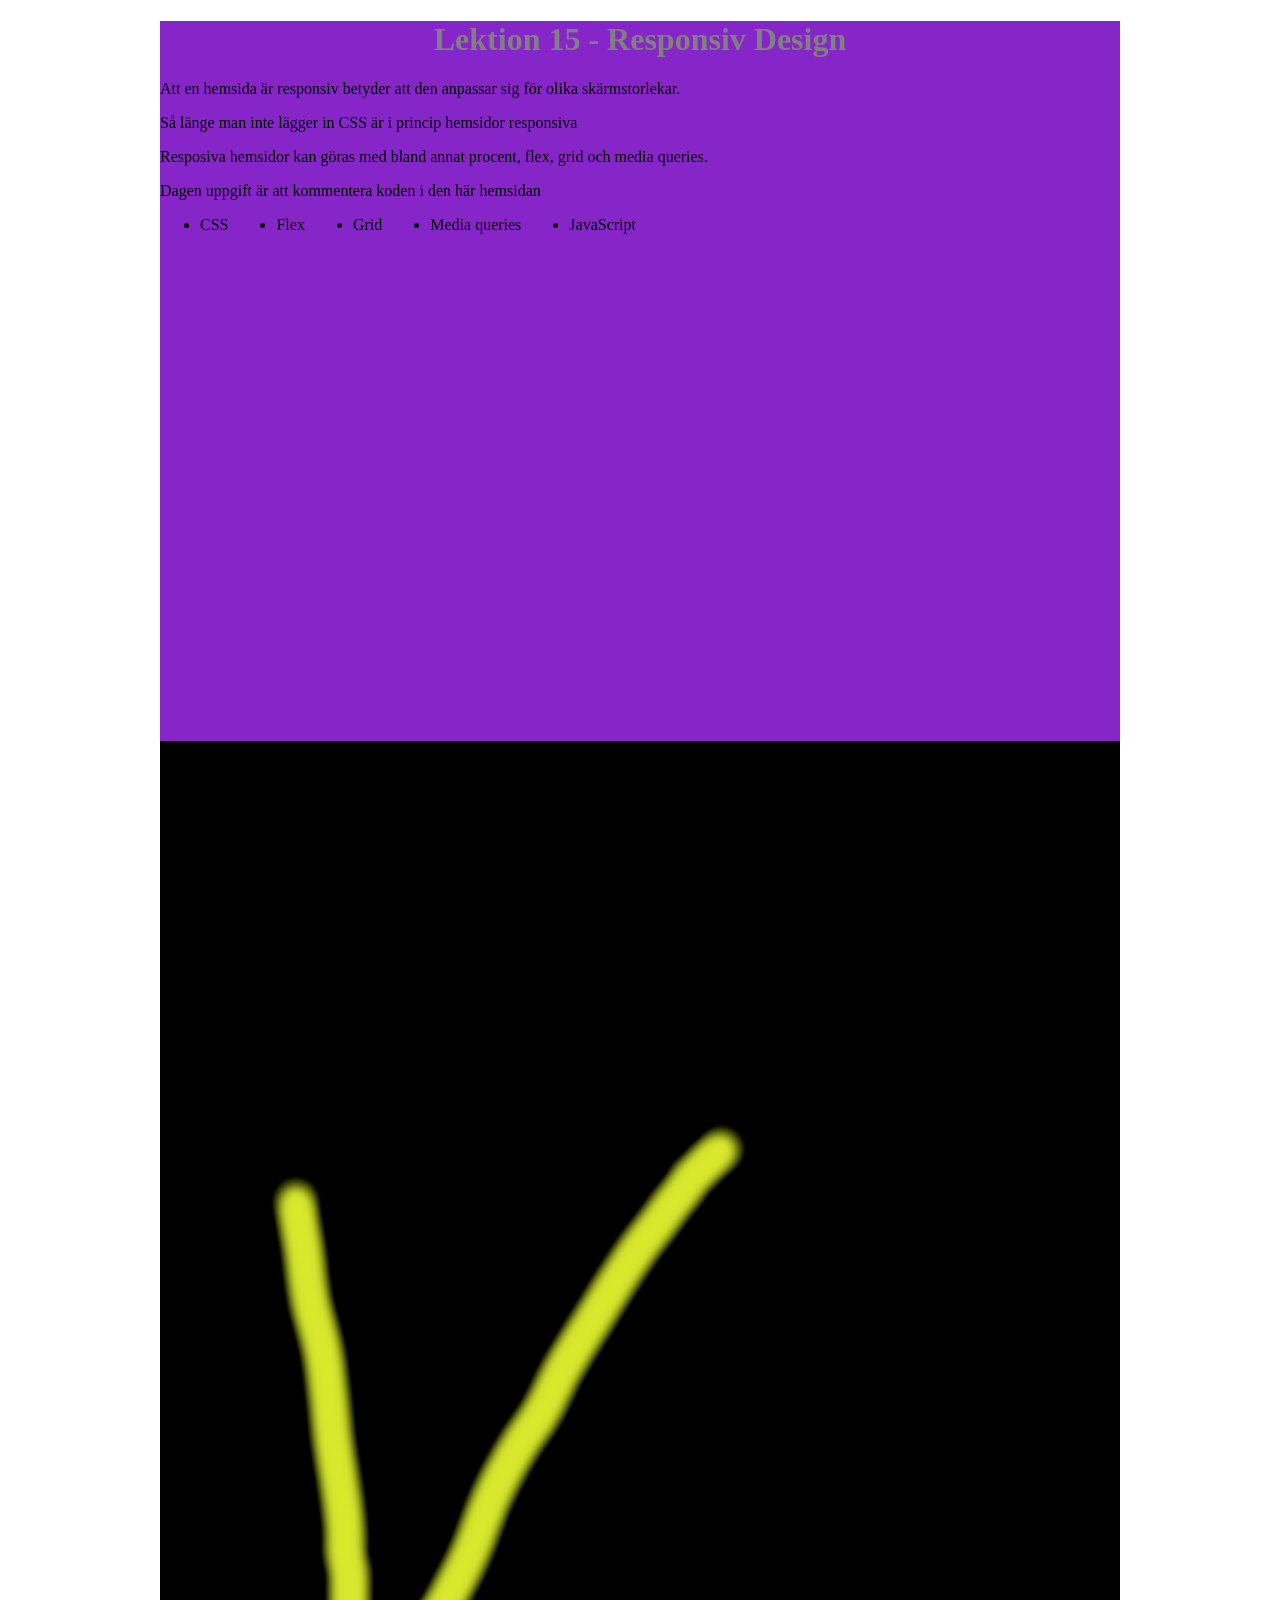
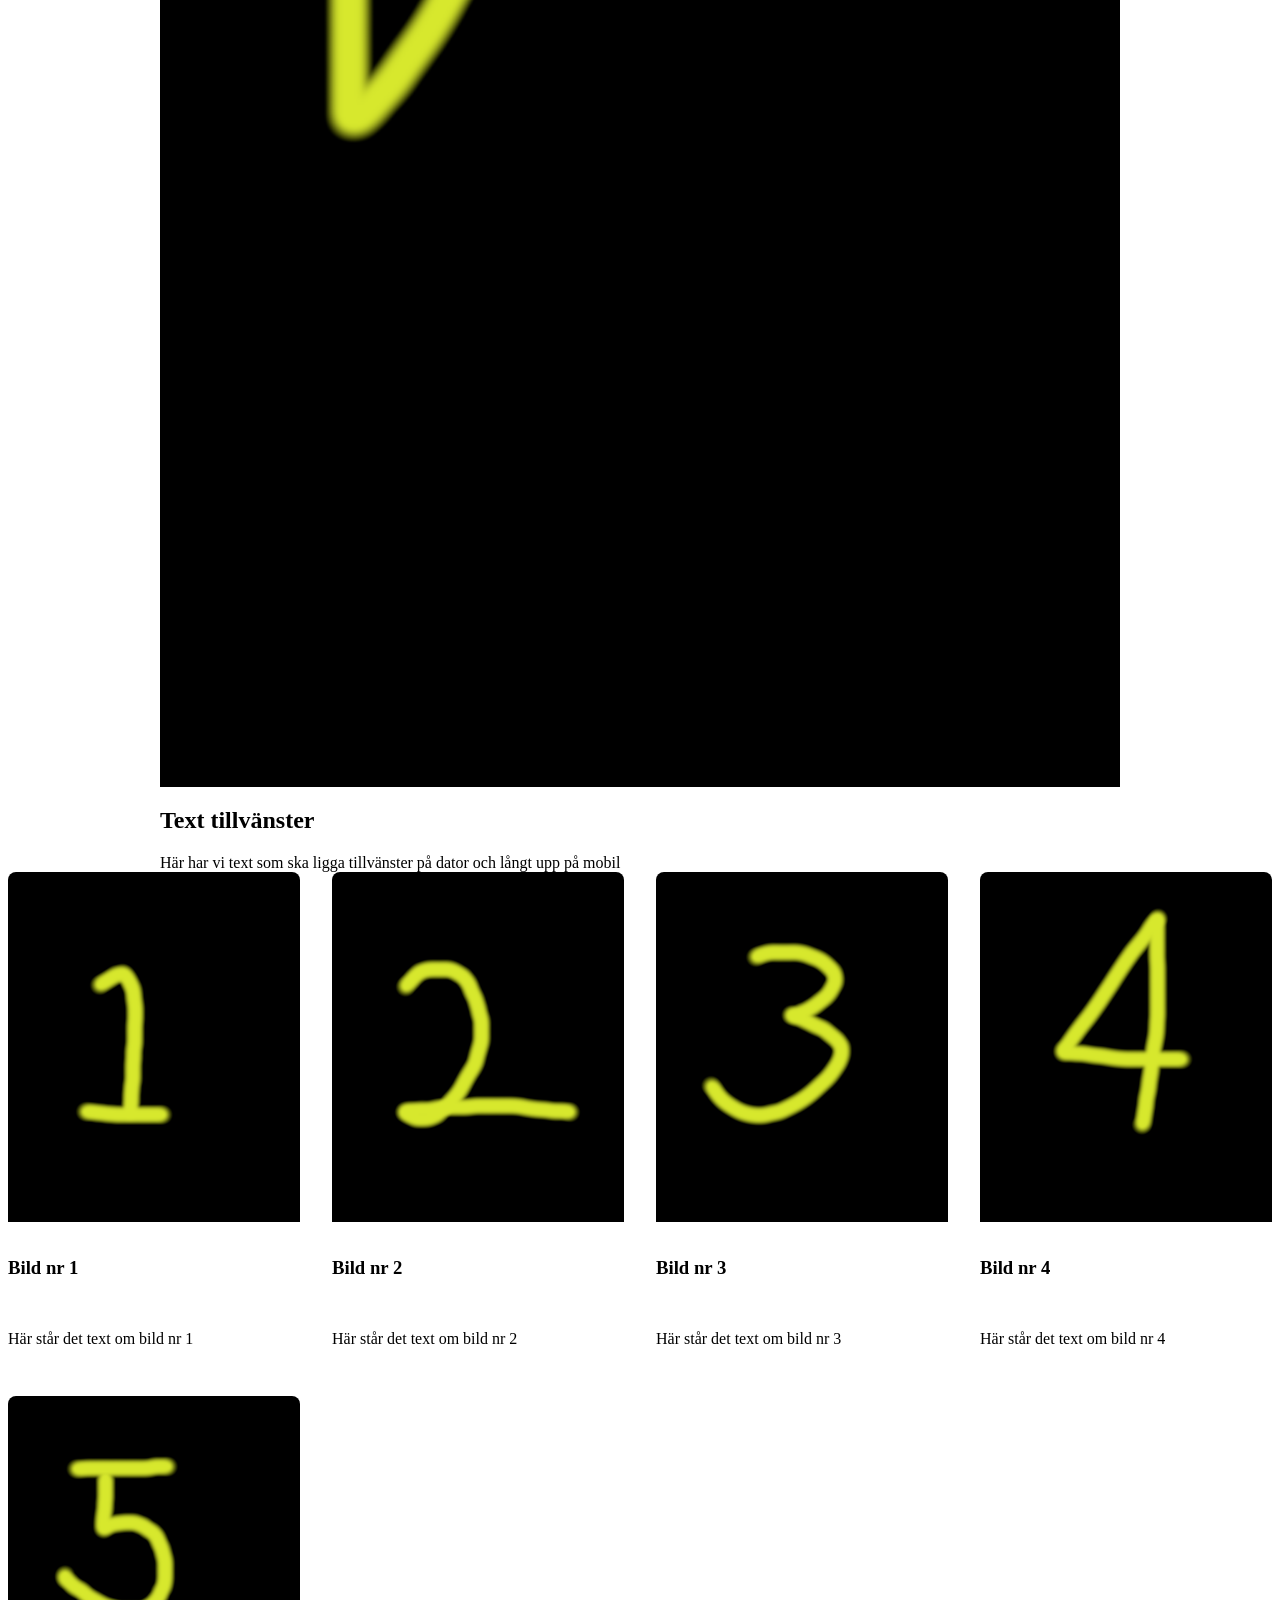
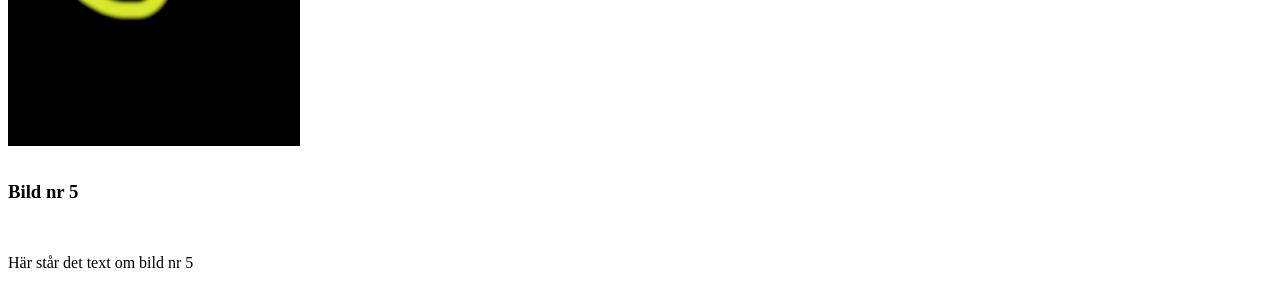
<file: index.html>
<!DOCTYPE html> 
<html lang="sv-se">
<head>
  <meta charset="UTF-8">
  <link rel="stylesheet" href="style.css">
  <link rel="stylesheet" href="https://fonts.googleapis.com/css?family=Sofia">
  <title>Lektion 15 - Responsiv Design</title>
</head>

<body>
  <div class="wrapper">
    <header>
      <h1>Lektion 15 - Responsiv Design</h1>
      <p> Att en hemsida är responsiv betyder att den anpassar sig för olika skärmstorlekar.</p>
      <p>Så länge man inte lägger in CSS är i princip hemsidor responsiva</p>

      <p>Resposiva hemsidor kan göras med bland annat procent, flex, grid och media queries.</p> 
      <p>Dagen uppgift är att kommentera koden i den här hemsidan</p>

      <ul class="tags">
        <li>CSS</li>
        <li>Flex</li>
        <li>Grid</li>
        <li>Media queries</li>
        <li>JavaScript</li>
      </ul>
    </header>


    <img src="left.png" alt =''>
    <h2>Text tillvänster</h2>
    <div>
      Här har vi text som ska ligga tillvänster på dator och långt upp på mobil
    </div>
  
  </div>
  <div class="grid">
    <div class="bilder">
      <img src="1.png" alt=''/>
      <h3>Bild nr 1</h3>
      <p>Här står det text om bild nr 1</p>
    </div>

    <div class="bilder">
      <img src="2.png" alt=''/>
      <h3>Bild nr 2</h3>
      <p>Här står det text om bild nr 2</p>
    </div>
    
    <div class="bilder">
      <img src="3.png" alt=''/>
      <h3>Bild nr 3</h3>
      <p>Här står det text om bild nr 3</p>
    </div>

    <div class="bilder">
      <img src="4.png" alt=''/>
      <h3>Bild nr 4</h3>
      <p>Här står det text om bild nr 4</p>
    </div>

    <div class="bilder">
      <img src="5.png" alt=''/>
      <h3>Bild nr 5</h3>
      <p>Här står det text om bild nr 5</p>
    </div>
</body>
</file>
<file: style.css>
h1 {
  color: gray;
  text-align: center;
}

header {
  min-height: 80vh;
  background: rgb(134,37,200);
}

img {
  display: block;
  width: 100%;
}

.wrapper {
  max-width:960px;
  margin-inline: auto;
}

.tags {
  display: flex;
  flex-wrap: wrap;
  gap: 1rem 3rem;
}

.grid {
  display: grid;
  gap: 2rem;
  grid-template-columns: repeat(auto-fit, minmax(250px, 1fr));
}

.bilder {

  grid-row: span 3;
  display:grid;
  grid-template-rows: subgrid;
  gap: 1rem;
  border-radius:0.5rem;
  overflow:hidden;
}
</file>
